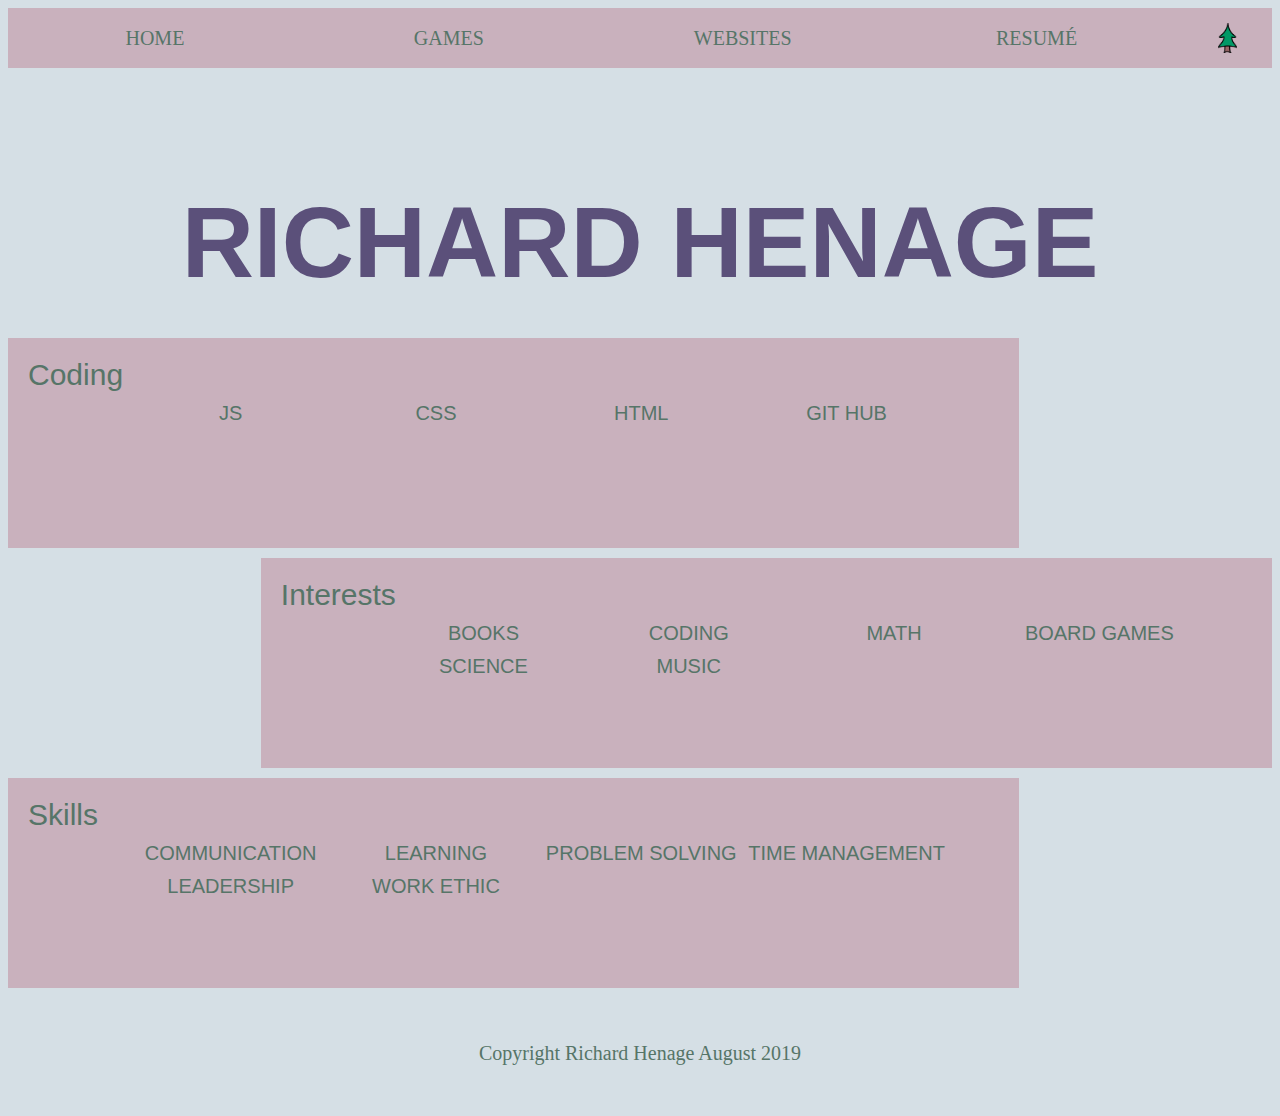
<file: index.html>
<!DOCTYPE html>
<html lang="en">
<head>
    <meta charset="UTF-8">
    <meta name="viewport" content="width=device-width, initial-scale=1.0">
    <meta http-equiv="X-UA-Compatible" content="ie=edge">
    <title>Richard Henage</title>
    <link rel="stylesheet" href="style.css">
</head>
<body>

    <h1 class="home-heading">RICHARD HENAGE</h1>

    <div class="home-section section-left">
        <div class="home-section-title">Coding</div>
        <div class="home-section-list">
            <div class="home-section-list-item">JS</div>
            <div class="home-section-list-item">CSS</div>
            <div class="home-section-list-item">HTML</div>
            <div class="home-section-list-item">GIT HUB</div>
        </div>
    </div>
    <div class="home-section section-right">
        <div class="home-section-title">Interests</div>
        <div class="home-section-list">
            <div class="home-section-list-item">BOOKS</div>
            <div class="home-section-list-item">CODING</div>
            <div class="home-section-list-item">MATH</div>
            <div class="home-section-list-item">BOARD GAMES</div>
            <div class="home-section-list-item">SCIENCE</div>
            <div class="home-section-list-item">MUSIC</div>
        </div>
    </div>
    <div class="home-section section-left">
        <div class="home-section-title">Skills</div>
        <div class="home-section-list">
            <div class="home-section-list-item">COMMUNICATION</div>
            <div class="home-section-list-item">LEARNING</div>
            <div class="home-section-list-item">PROBLEM SOLVING</div>
            <div class="home-section-list-item">TIME MANAGEMENT</div>
            <div class="home-section-list-item">LEADERSHIP</div>
            <div class="home-section-list-item">WORK ETHIC</div>
        </div>
    </div>

    <script src="script.js"></script>

</body>
</html>
</file>
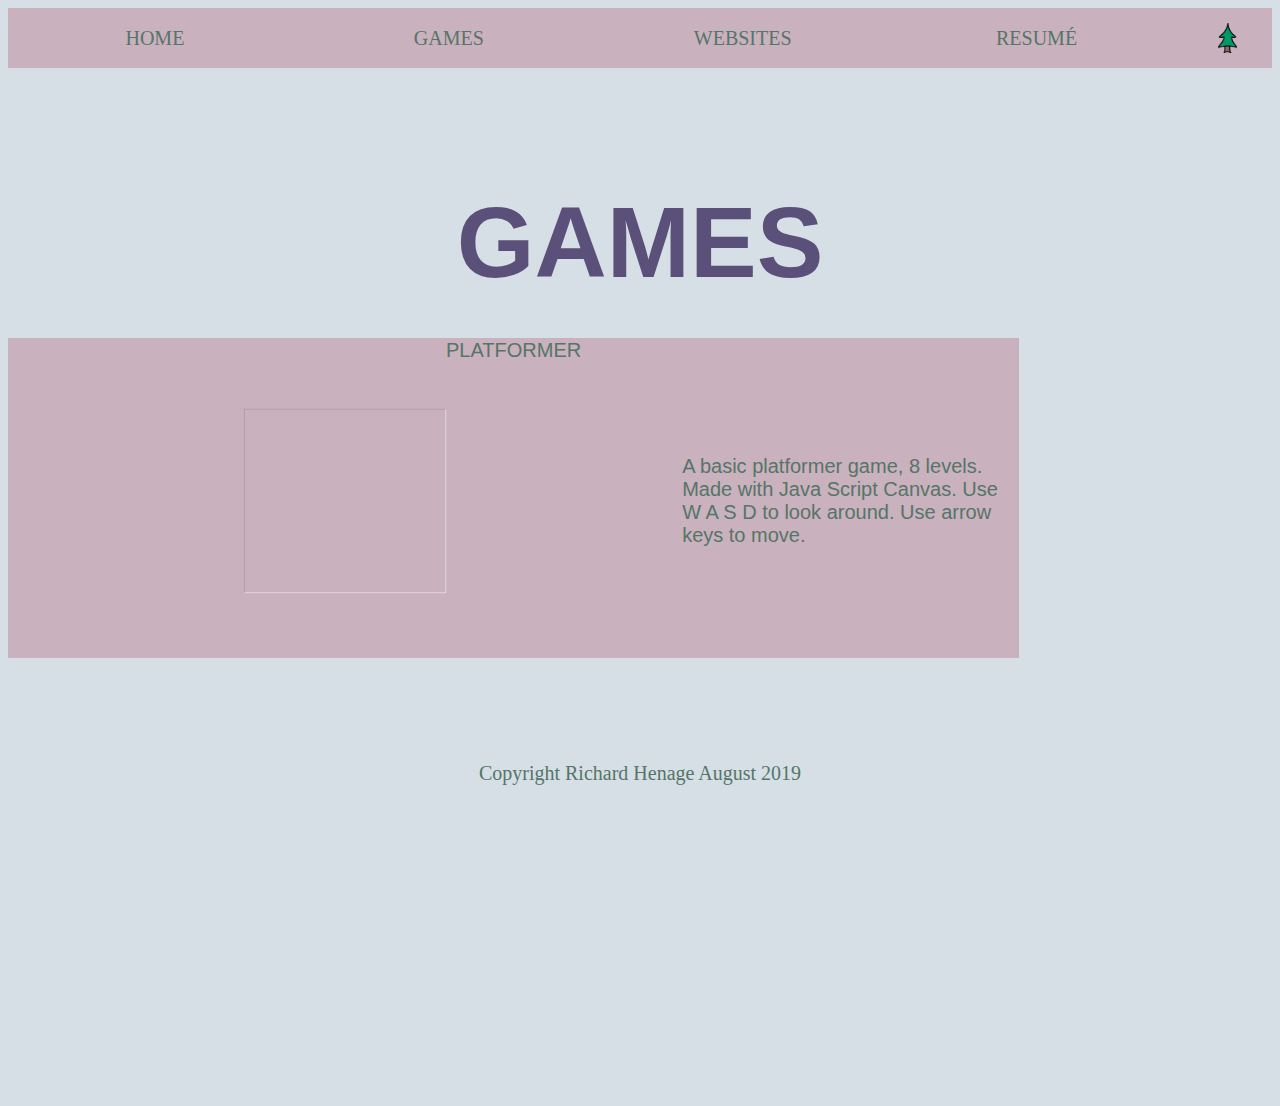
<file: games.html>
<!DOCTYPE html>
<html lang="en">
<head>
    <meta charset="UTF-8">
    <meta name="viewport" content="width=device-width, initial-scale=1.0">
    <meta http-equiv="X-UA-Compatible" content="ie=edge">
    <title>Richard Henage Games</title>
    <link rel="stylesheet" href="style.css">
</head>
<body>

    <h1 class="home-heading">GAMES</h1>

    <div class="game-section section-left">
        <div class="game-section-title">PLATFORMER</div>
        <div class="game-section-game">
            <iframe id="platformer" src="https://platformer--richardhenage.repl.co" scrolling="no"></iframe>
        </div>
        <div class="game-section-info">A basic platformer game, 8 levels. Made with Java Script Canvas. Use W A S D to look around. Use arrow keys to move.</div>
    </div>

    <script src="script.js"></script>

</body>
</html>
</file>
<file: style.css>
body {
    background-color: #d5dfe5;
    display: grid;
    grid-template: repeat(10, 100px) / repeat(5, 1fr);
    grid-row-gap: 10px;
}

nav {
    grid-column: span 5;
    grid-row: span 1;
    display: flex;
    margin: 0 0 100px;
    padding: 0;
}

.nav-link {
    flex: 4;
    background-color: #c9b1bd;
    padding: 10px;
    margin: 0;
    font-size: 20px;
    font-family: cursive;
    color: #567568;
    text-align: center;
    text-decoration: none;
    height: 40px;
    display: flex;
    justify-content: center;
    align-items: center;
}

.small {
    flex: 1;
}

.nav-link:hover {
    background-color: #b49594;
}

.nav-img {
    height: 30px;
}

.home-heading {
    grid-column: span 5;
    grid-row: span 2;
    font-size: 100px;
    font-weight: bolder;
    color: #5b507a;
    font-family: Arial, Helvetica, sans-serif;
    text-align: center;
    margin-bottom: 200px;
}

.home-section {
    background-color: #c9b1bd;
    display: flex;
    flex-direction: column;
    padding: 20px;
    grid-row: span 2;
}

.section-left {
    grid-column: 1 / span 4;
}

.section-right {
    grid-column: 2 / span 4;
}

.home-section-title {
    color: #567568;
    font-size: 30px;
    font-family: Arial, Helvetica, sans-serif;
}

.home-section-list {
    display: flex;
    flex-flow: row wrap;
    margin-left: 100px;
    margin-right: 50px;
}

.home-section-list-item {
    color: #567568;
    font-size: 20px;
    font-family: Arial, Helvetica, sans-serif;
    width: 25%;
    min-width: 100px;
    text-align: center;
    margin-top: 10px;
}

.game-section {
    background-color: #c9b1bd;
    display: grid;
    grid-template: repeat(12, 25px) / repeat(12, 1fr);
    grid-row: span 3;
}

.game-section-title {
    color: #567568;
    font-size: 20px;
    font-family: Arial, Helvetica, sans-serif;
    display: flex;
    align-items: center;
    justify-content: center;
    grid-column: span 12;
    grid-row: span 1;
}

.game-section-game {
    margin: 0;
    padding: 0;
    grid-column: span 8;
    grid-row: span 11;
    display: flex;
    align-items: center;
    justify-content: center;
}

.game-section-game iframe {
    transform: scaleX(0.3) scaleY(0.3);
    width: 1000px;
    height: 610px;
    margin: 0;
}

.game-section-info {
    color: #567568;
    font-size: 20px;
    font-family: Arial, Helvetica, sans-serif;
    grid-column: span 4;
    grid-row: span 11;
    display: flex;
    align-items: center;
    justify-content: center;
}

footer {
    grid-column: span 5;
    grid-row: span 2;
    font-size: 20px;
    color: #567568;
    font-family: cursive;
    display: flex;
    align-items: center;
    justify-content: center;
}
</file>
